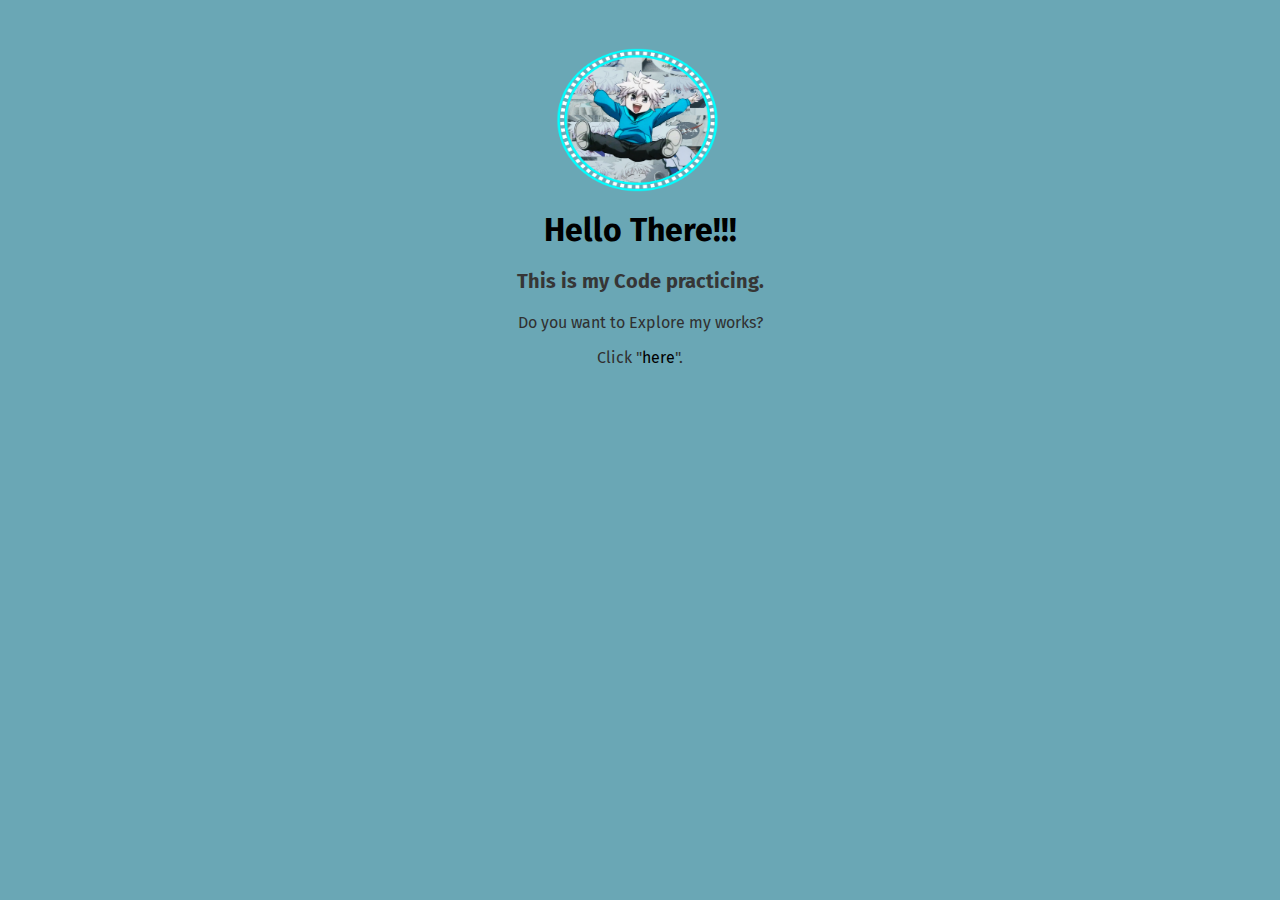
<file: index.html>
<!DOCTYPE html>
<html lang="en">
  <head>
    <meta charset="UTF-8" />
    <meta name="viewport" content="width=device-width, initial-scale=1.0" />
    <link rel="preconnect" href="https://fonts.googleapis.com" />
    <link rel="preconnect" href="https://fonts.gstatic.com" crossorigin />
    <link
      href="https://fonts.googleapis.com/css2?family=Fira+Sans:wght@400;700&display=swap"
      rel="stylesheet"
    />
    <link rel="stylesheet" href="css.css" />
    <title>Robson</title>
  </head>
  <body>
    <img src="kid killua.png" alt="kid-killua" />
    <h1>Hello There!!!</h1>
    <p id="challenge">This is my Code practicing.</p>
    <p>Do you want to Explore my works?</p>
    <p>Click "<a href="Full-weak.html">here</a>".</p>
  </body>
</html>
</file>
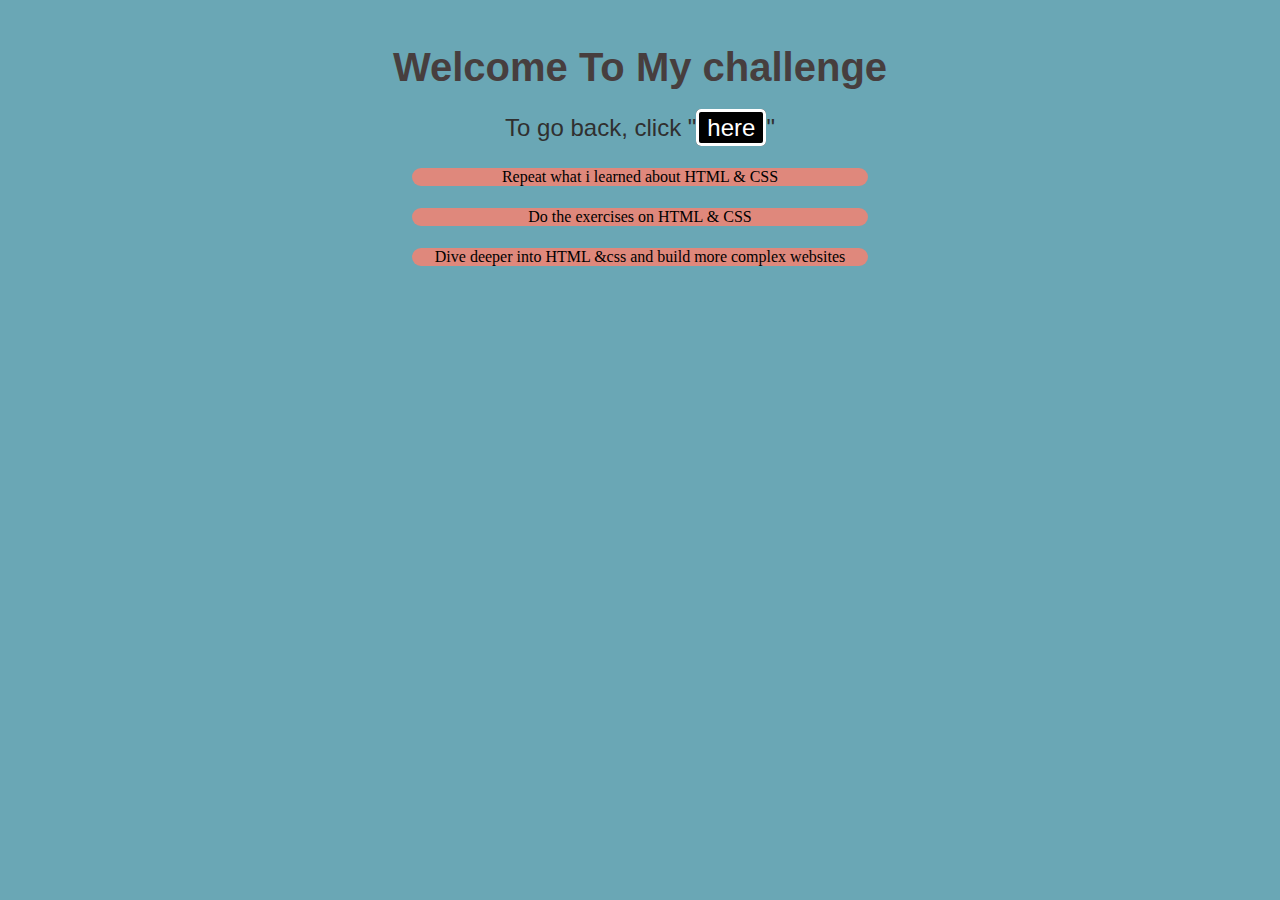
<file: Full-weak.html>
<!DOCTYPE html>
<html lang="en">
<head>
  <meta charset="UTF-8" />
  <meta http-equiv="X-UA-Compatible" content="IE=edge" />
  <meta name="viewport" content="width=device-width, initial-scale=1.0" />
  <link rel="stylesheet" href="css.css" />
  <link rel="stylesheet" href="css1.css">
  <title>Challenging</title>
  <link rel="preconnect" href="https://fonts.googleapis.com" />
  <link rel="preconnect" href="https://fonts.gstatic.com" crossorigin />
  <link href="https://fonts.googleapis.com/css2?family=Rye&display=swap" rel="stylesheet" />
</head>
<body>
  <h1>Welcome To My challenge</h1>
  <p>To go back, click "<a href="index.html">here</a>"</p>
  
  <ol>
    <li>
      Repeat what i learned about HTML & CSS
    </li>
    <li>
      Do the exercises on HTML & CSS 
    </li>
    <li>
      Dive deeper into HTML &css and build more complex websites
    </li>
  </ol>
</body>
</html>
</file>
<file: css.css>
body {
  text-align: center;
  background-color: rgb(106, 167, 181);
  margin: 45px;
}

img {
  height: 150px;
  width: 300px;
}

h1 {
  font-family: "Fira Sans", sans-serif;
  text-align: center;
  color: rgb(0, 0, 0);
  margin: 12px ;
}

p {
  font-family: "Fira Sans", sans-serif;
  text-align: center;
  color: rgb(48, 48, 48);
}

a {
  color: rgb(0, 0, 0);
  text-decoration: none;
}

a:hover {
  text-decoration: underline;
  color: rgb(0, 213, 255);
}

#challenge {
  color: rgb(54, 54, 54);
  font-weight: bold;
  font-size: 20px;
}
</file>
<file: css1.css>
h1 {
  font-size: 40px;
  color: rgb(71, 62, 62);
  margin: 20px;
}

p {
  font-size: 24px;
}
a {
  padding: 2px 8px;
  background-color: rgb(0, 0, 0);
  color: white;
  border: 3px solid rgb(255, 255, 255);
  border-radius: 5px;
  font-size: 24px;
}

a:hover {
  background-color: rgb(11, 63, 100);
  text-decoration: none;
}

ol {
  list-style: none;
  width: 500px;
  margin: 26px auto 0 auto;
  padding: 0;
}

li {
  padding: 0;
  margin: 22px;
  background-color: rgb(223, 136, 124);
  font-weight: 6px;
  border-radius: 10px;
}
</file>
